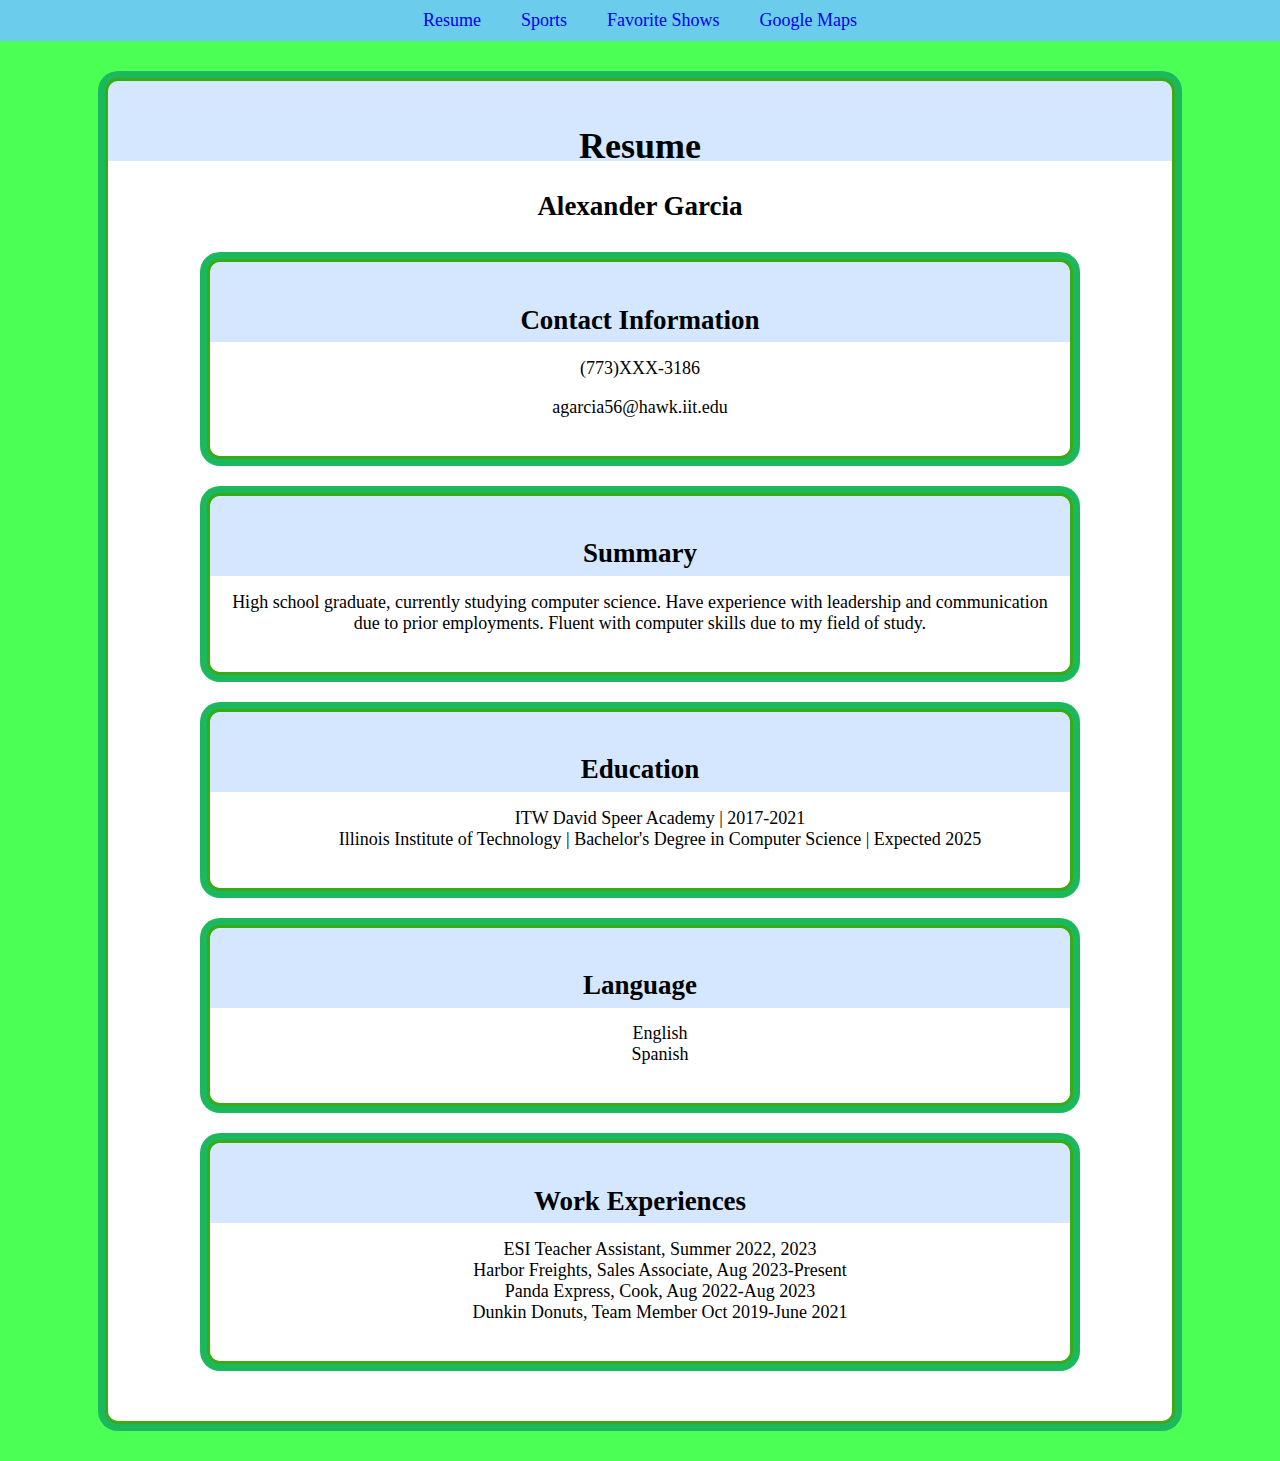
<file: index.html>
<!DOCTYPE html>
<html lang="en">
  <head>
    <meta charset="utf-8">
    <title>Resume</title>
    <link rel="stylesheet" type="text/css" href="css/normalize.css">
    <link rel="stylesheet" href="css/style.css">
    <link href="https://fonts.googleapis.com/css2?family=Press+Start+2P&display=swap" rel="stylesheet">
  </head> 
  <body>
    <header>
      <nav>
        <ul>
          <li><a href="index.html">Resume</a></li>
          <li><a href="sports.html">Sports</a></li>
          <li><a href="shows.html">Favorite Shows</a></li>
          <li><a href="map.html">Google Maps</a></li>
        </ul>
      </nav>
    </header>

    <section id="resume">
      <h1>Resume</h1>
      <h2>Alexander Garcia</h2>

      <section id="contact">
        <h2>Contact Information</h2>
        <p>(773)XXX-3186</p>
        <p>agarcia56@hawk.iit.edu</p>
      </section>

      <section id="summary">
        <h2>Summary</h2>
        <p>High school graduate, currently studying computer science. Have experience with leadership and communication due to prior employments. Fluent with computer skills due to my field of study.</p>
      </section>

      <section id="education">
        <h2>Education</h2>
        <ul>
          <li>ITW David Speer Academy &verbar; 2017-2021</li>
          <li>Illinois Institute of Technology &verbar; Bachelor's Degree in Computer Science &verbar; Expected 2025</li>
        </ul>
      </section>

      <section id="language">
        <h2>Language</h2>
        <ul>
          <li>English</li>
          <li>Spanish</li>
        </ul>
      </section>

      <section id="work-experience">
        <h2>Work Experiences</h2>
        <ul>
          <li>ESI Teacher Assistant, Summer 2022, 2023</li>
          <li>Harbor Freights, Sales Associate, Aug 2023-Present</li>
          <li>Panda Express, Cook, Aug 2022-Aug 2023</li>
          <li>Dunkin Donuts, Team Member Oct 2019-June 2021</li> 
        </ul>
      </section>
      
    </section>
    
  </body>
</html>
</file>
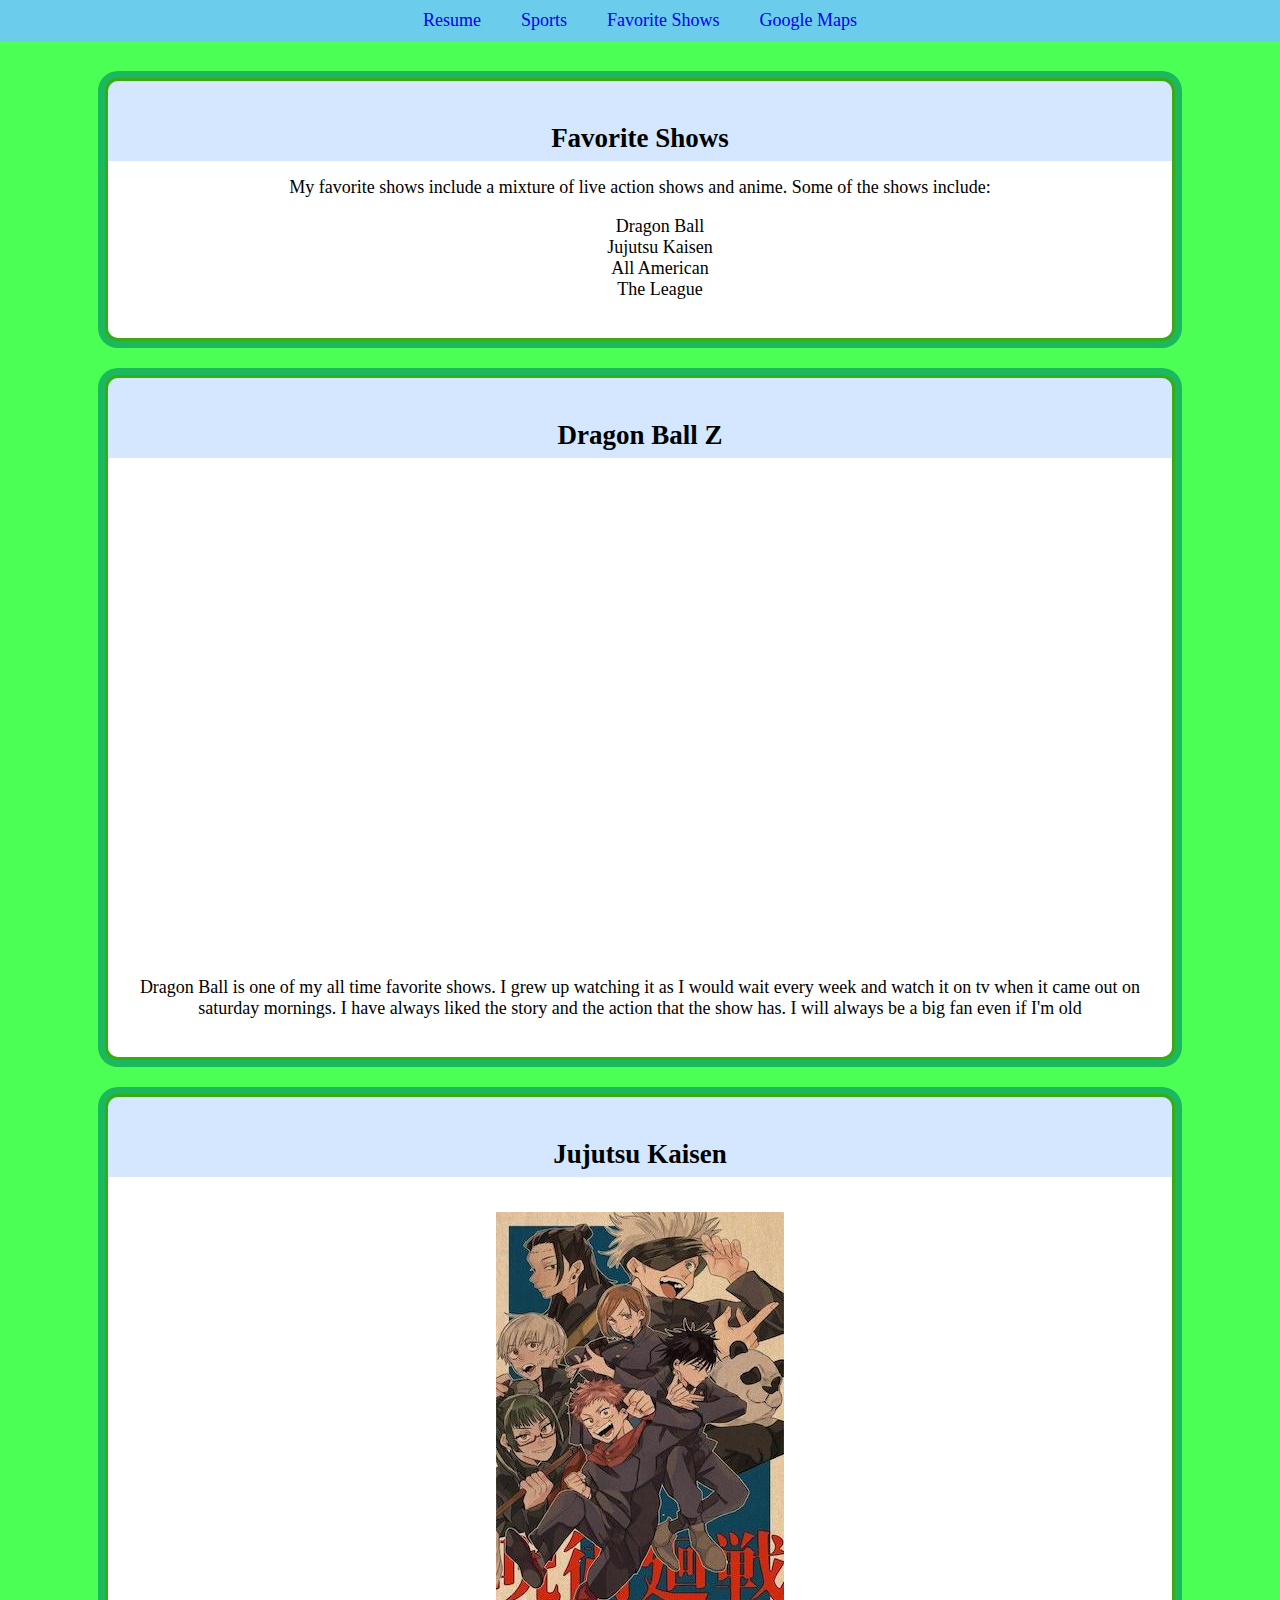
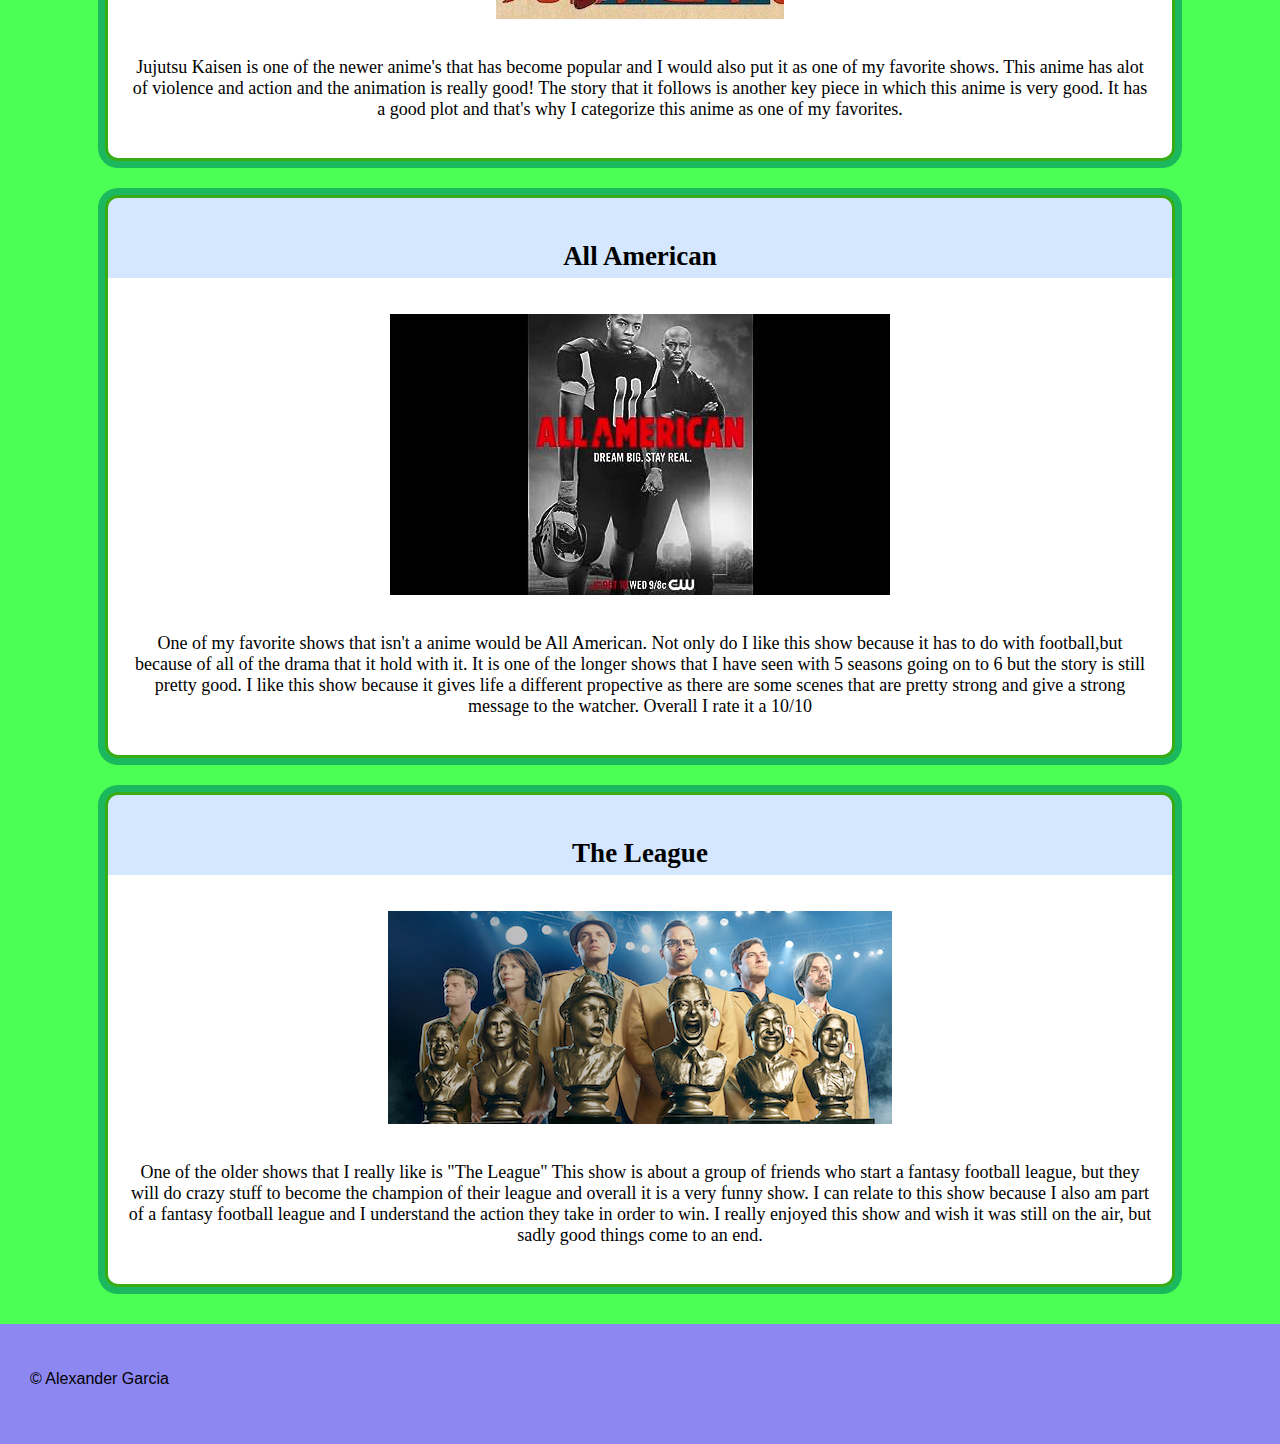
<file: shows.html>
<!DOCTYPE html>
<html lang="en">
<head>
  <meta charset="utf-8">
  <title>Favorite Shows</title>
  <link rel="stylesheet" type="text/css" href="css/normalize.css">
  <link rel="stylesheet" href="css/style.css">
  <link href="https://fonts.googleapis.com/css2?family=Press+Start+2P&display=swap" rel="stylesheet">
</head> 
<body>
  <header>
    <nav>
      <ul>
        <li><a href="index.html">Resume</a></li>
        <li><a href="sports.html">Sports</a></li>
        <li><a href="shows.html">Favorite Shows</a></li>
        <li><a href="map.html">Google Maps</a></li>
      </ul>
    </nav>
  </header>

  <section id="favorite-shows">
    <h2>Favorite Shows</h2>
    <p>My favorite shows include a mixture of live action shows and anime. Some of the shows include:</p>
    <ul>
      <li>Dragon Ball</li>
      <li>Jujutsu Kaisen</li>
      <li>All American</li>
      <li>The League</li>
    </ul>
  </section>

  <section id="dragon-ball">
    <h2>Dragon Ball Z</h2>
    <div class="video">
      <iframe src="https://www.youtube.com/embed/gJCY9IIZBx8" title="Dragon Ball Z Kai FULL Opening English HD 1080p" allowfullscreen></iframe>
      <p>Dragon Ball is one of my all time favorite shows. I grew up watching it as I would wait every week and watch it on tv when it came out on saturday mornings. I have always liked the story and the action that the show has. I will always be a big fan even if I'm old</p>
    </div>
  </section>

  <section id="jujutsu-kaisen">
    <h2>Jujutsu Kaisen</h2>
    <img src="images/poster.jpeg"  alt="Jujutsu Kaisen poster">
    <p>Jujutsu Kaisen is one of the newer anime's that has become popular and I would also put it as one of my favorite shows. This anime has alot of violence and action and the animation is really good! The story that it follows is another key piece in which this anime is very good. It has a good plot and that's why I categorize this anime as one of my favorites.</p>
  </section>

  <section id="all-american">
    <h2>All American</h2>
    <img src="images/AllAmerican.jpg" alt="All American Poster">
    <p>One of my favorite shows that isn't a anime would be All American. Not only do I like this show because it has to do with football,but because of all of the drama that it hold with it. It is one of the longer shows that I have seen with 5 seasons going on to 6 but the story is still pretty good. I like this show because it gives life a different propective as there are some scenes that are pretty strong and give a strong message to the watcher. Overall I rate it a 10/10</p>
  </section>

  <section id="the-league">
    <h2>The League</h2>
    <img src="images/Theleague.jpeg"  alt="The League poster">
    <p>One of the older shows that I really like is "The League" This show is about a group of friends who start a fantasy football league, but they will do crazy stuff to become the champion of their league and overall it is a very funny show. I can relate to this show because I also am part of a fantasy football league and I understand the action they take in order to win. I really enjoyed this show and wish it was still on the air, but sadly good things come to an end.</p>
  </section>
  <footer id="footer">
    <p>© Alexander Garcia</p>
  </footer>

</body>
</html>
</file>
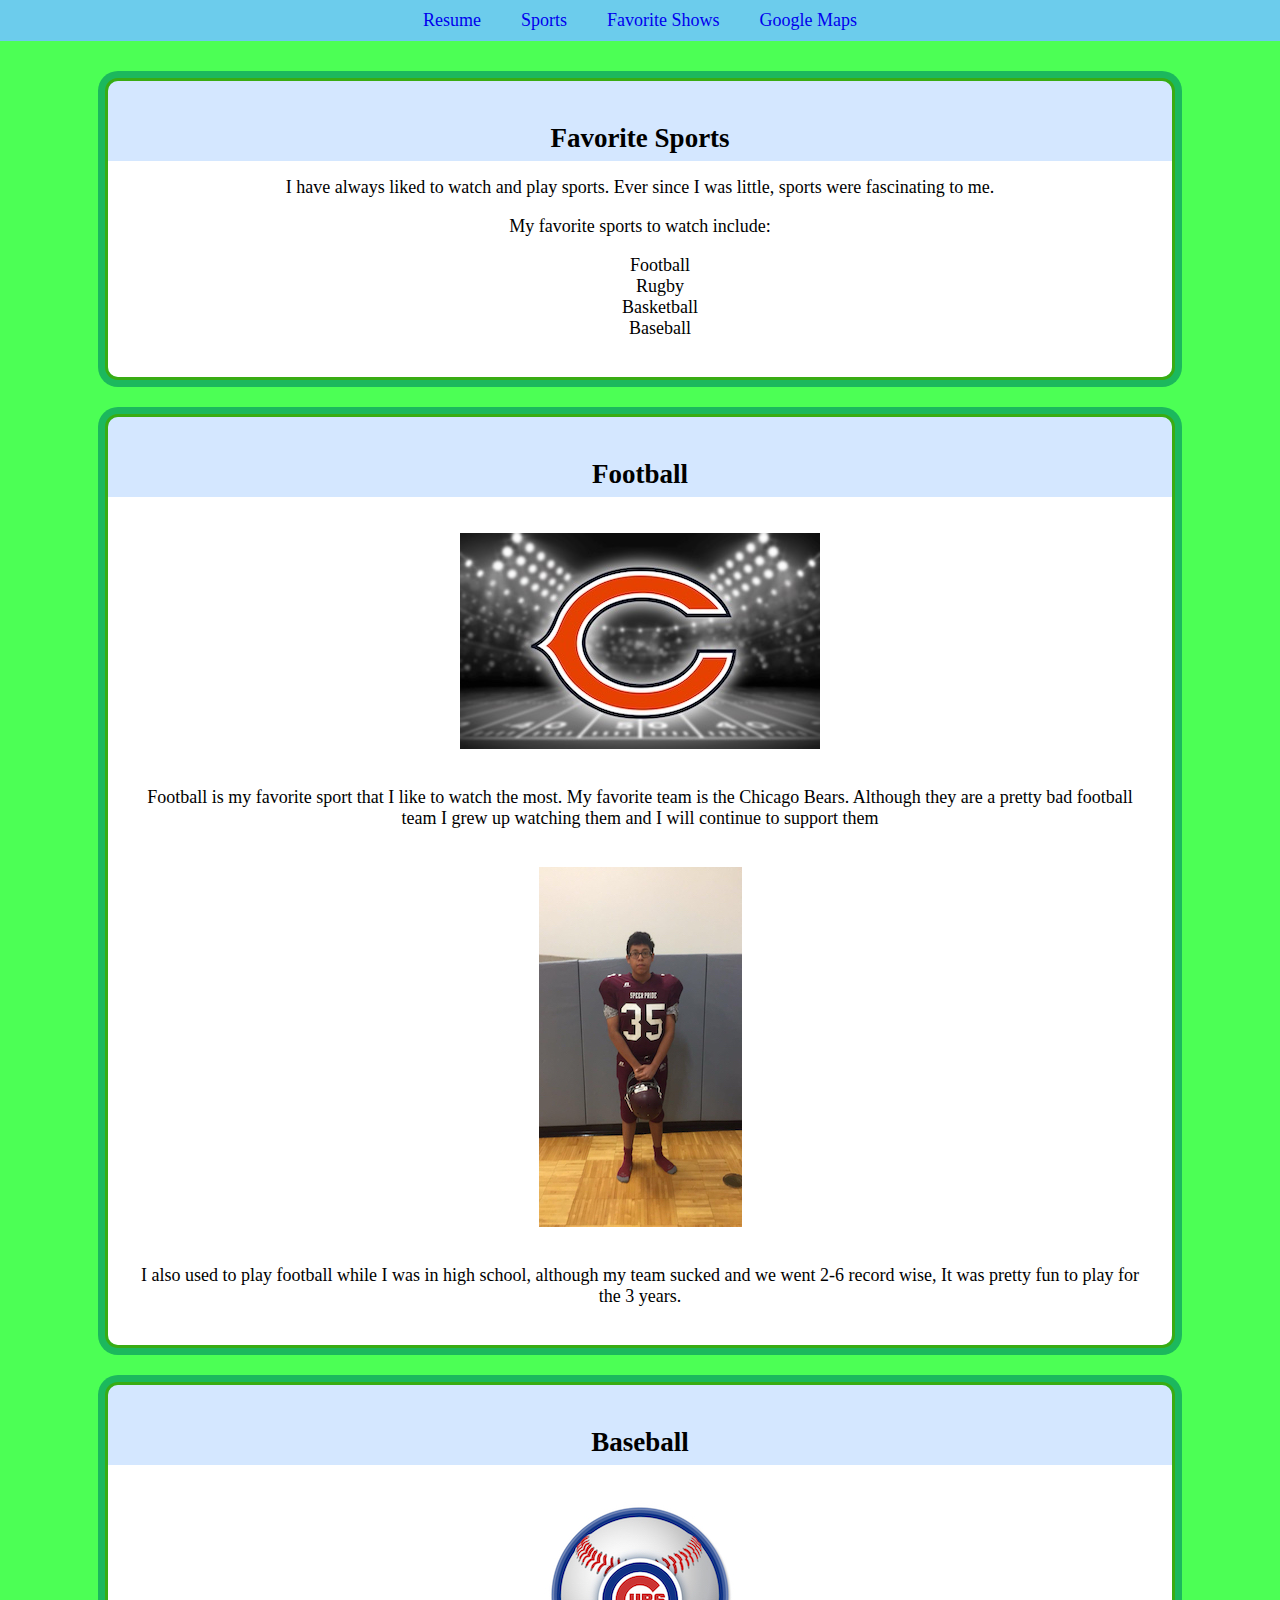
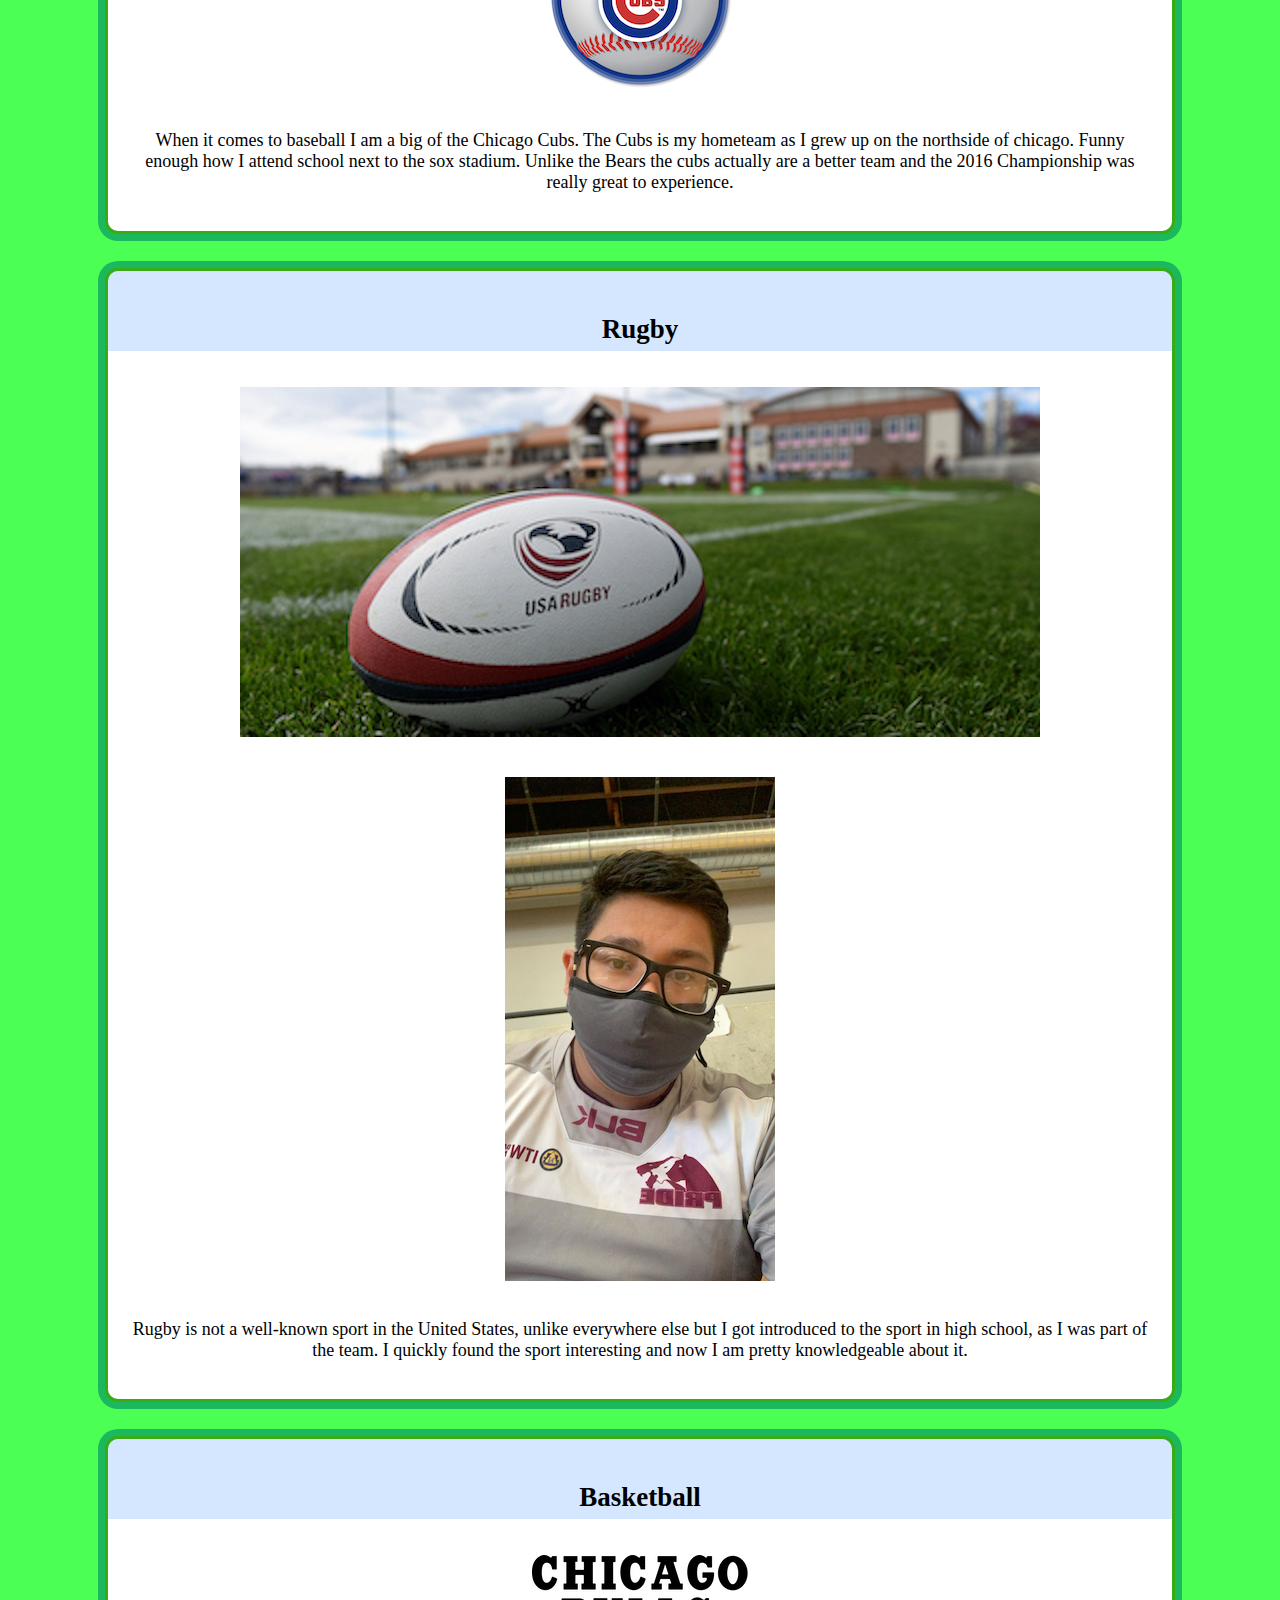
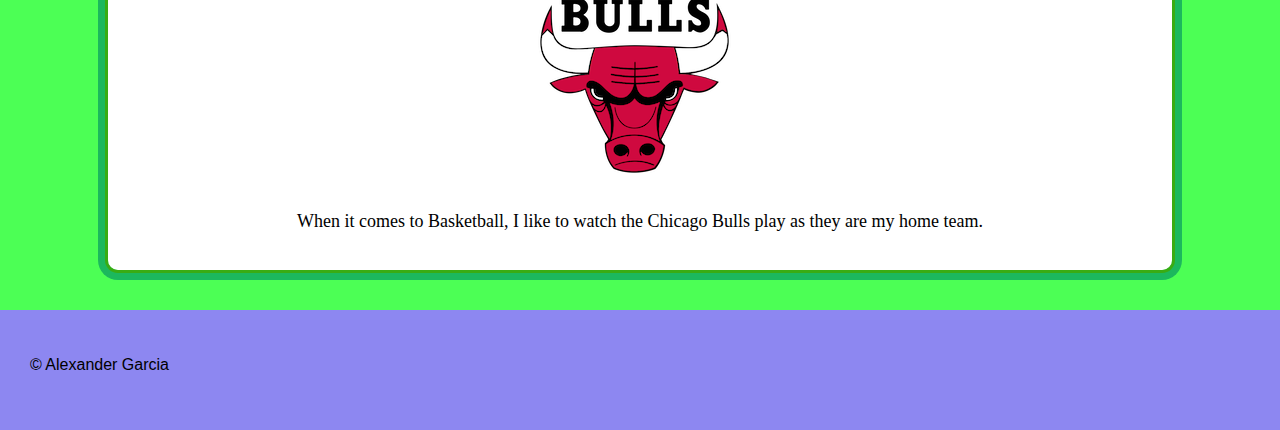
<file: sports.html>
<!DOCTYPE html>
<html lang="en">
<head>
  <meta charset="utf-8">
  <title>Sports</title>
  <link rel="stylesheet" type="text/css" href="css/normalize.css">
  <link rel="stylesheet" href="css/style.css">
  <link href="https://fonts.googleapis.com/css2?family=Press+Start+2P&display=swap" rel="stylesheet">
</head> 
<body>
  <header>
    <nav>
      <ul>
        <li><a href="index.html">Resume</a></li>
        <li><a href="sports.html">Sports</a></li>
        <li><a href="shows.html">Favorite Shows</a></li>
        <li><a href="map.html">Google Maps</a></li>
      </ul>
    </nav>
  </header>

  <section id="favorite-sports">
    <h2>Favorite Sports</h2>
    <p>I have always liked to watch and play sports. Ever since I was little, sports were fascinating to me.</p>
    <p>My favorite sports to watch include:</p>
    <ul>
      <li>Football</li>
      <li>Rugby</li>
      <li>Basketball</li>
      <li>Baseball</li>
    </ul>
  </section>
  <section id="football">
    <h2>Football</h2>
    <img src="images/Chicago-Bears_copy.jpg" alt="Chicago Bears logo">
    <p>Football is my favorite sport that I like to watch the most. My favorite team is the Chicago Bears. Although they are a pretty bad football team I grew up watching them and I will continue to support them</p>
    <img src="images/IMG_1BE505D6FBB5-1.jpeg"  alt="Me in football uniform">
    <p>I also used to play football while I was in high school, although my team sucked and we went 2-6 record wise, It was pretty fun to play for the 3 years.</p>
  </section>

  <section id="baseball">
    <h2>Baseball</h2>
    <img src="images/chicagocubsclublogo.jpeg" alt="Chicago Cubs logo">
    <p>When it comes to baseball I am a big of the Chicago Cubs. The Cubs is my hometeam as I grew up on the northside of chicago. Funny enough how I attend school next to the sox stadium. Unlike the Bears the cubs actually are a better team and the 2016 Championship was really great to experience.</p>
  </section>

  <section id="rugby">
    <h2>Rugby</h2>
    <img src="images/Rugby.jpeg"  alt="Rugby Ball">
    <img src="images/IMG_0A14267B7248-1.jpeg"  alt="Me in rugby uniform">
    <p>Rugby is not a well-known sport in the United States, unlike everywhere else but I got introduced to the sport in high school, as I was part of the team. I quickly found the sport interesting and now I am pretty knowledgeable about it.</p>
  </section>

  <section id="basketball">
    <h2>Basketball</h2>
    <img src="images/Chicago_Bulls_logo.png" alt="Chicago Bulls logo">
    <p>When it comes to Basketball, I like to watch the Chicago Bulls play as they are my home team.</p>
  </section>
  <footer id="footer">
    <p>© Alexander Garcia</p>
  </footer>

</body>
</html>
</file>
<file: css/style.css>
body {
    background-color: #4cff55;
    font-size: 16px;
    color: #000000;
    font-weight: 500;
  }

  nav {
    overflow: hidden;
    background-color: #6cccec;
  }
  
  footer {
    width: 100%;
    height: 60px;
    background-color: #8d87f1;
    padding: 30px;
  }
  
  img {
    display: block;
    max-width: 100%;
    height: auto;
    margin: 0 auto;
    padding: 20px;
  }
  
  iframe {
    width: 50%; 
    height: 400px;
    margin: 20px auto;
    padding: 20px; 
    border: 0px;
  }
  nav ul {
    margin: 0;
    padding: 0 !important;
    position: relative;
    left: 50%;
    float: left;
    list-style: none ; 
  }
  
  nav ul li {
    float: left;
    position: relative;
    display: block;
    right: 50%;
    list-style-type: none;
    text-decoration: none;
    font-family: 'Baskerville', serif;
    font-size: 24px;
    list-style: none ;
  }
  
  nav ul li a {
    display: block;
    padding: 10px 20px;
    text-decoration: none;
    color: 5f00ff;
    font-family: Playfair Display, serif;
    font-size: 18px;
    list-style: none ;
  }
  
  section ul{
    list-style: none;
  }

  nav ul li a:hover {
    background-color: #A0C4FF;
  }
  
  section {
    color: black;
    background: linear-gradient(180deg, #D4E7FF 80px, white 10px);
    width: 80%;
    overflow: auto;
    padding: 20px;
    box-shadow: 0 0 0 3px #39ac13, 0 0 0 10px #1cb85d;
    text-align: center;
    margin: 40px auto;
    border-radius: 10px;
    font-family: Playfair Display, serif;
    font-size: 18px;
  
  }
  
  .site-title {
    color: #000;
    font-family: 'Baskerville', serif;
    text-shadow: -4px 0px #D1EFE3, 0px 4px #D1EFE3, 4px 0px #D1EFE3, 0px -4px #D1EFE3;
    font-size: 48px;
    padding-left: 50px;
    margin: 50px 10% 50px auto;
  }
  
  .sec-title {
    margin-top: 30px;
    margin-bottom: 50px;
    font-family: 'Baskerville', serif;
    text-shadow: -2px 0px #4093d2, 0px 2px #4c85ef, 2px 0px #2733c1, 0px -2px #473ada;
    color: #28bb0e;
    font-size: 30px;
  }
  
  .sub-title {
    color: #19b521;
    font-family: 'Baskerville', serif;
    font-size: 20px;
    margin-bottom: 20px;
    margin-top: 30px;
  }
  @media screen and (min-width: 0px) and (max-width: 700px){
    .page-content{
      margin: 0.5em;
      
    }
  
    body {
      background-color: #ff978b;
      background-size: 100%;
    }
  
    #navbar{
      padding: 1em 0;
    }
  
    #navbar ul{
      text-align: left;
      padding: 0;
    }
  
    #navbar ul li a{
      font-size: larger;
      margin: 0.5em;
    }
  
    p {
      font-size: larger;
    }
  
    .reg-header{
      background-color: rgb(172, 159, 150);
    }
  }
  #map {
    height: 500px;
    width: 75%;
  }
</file>
